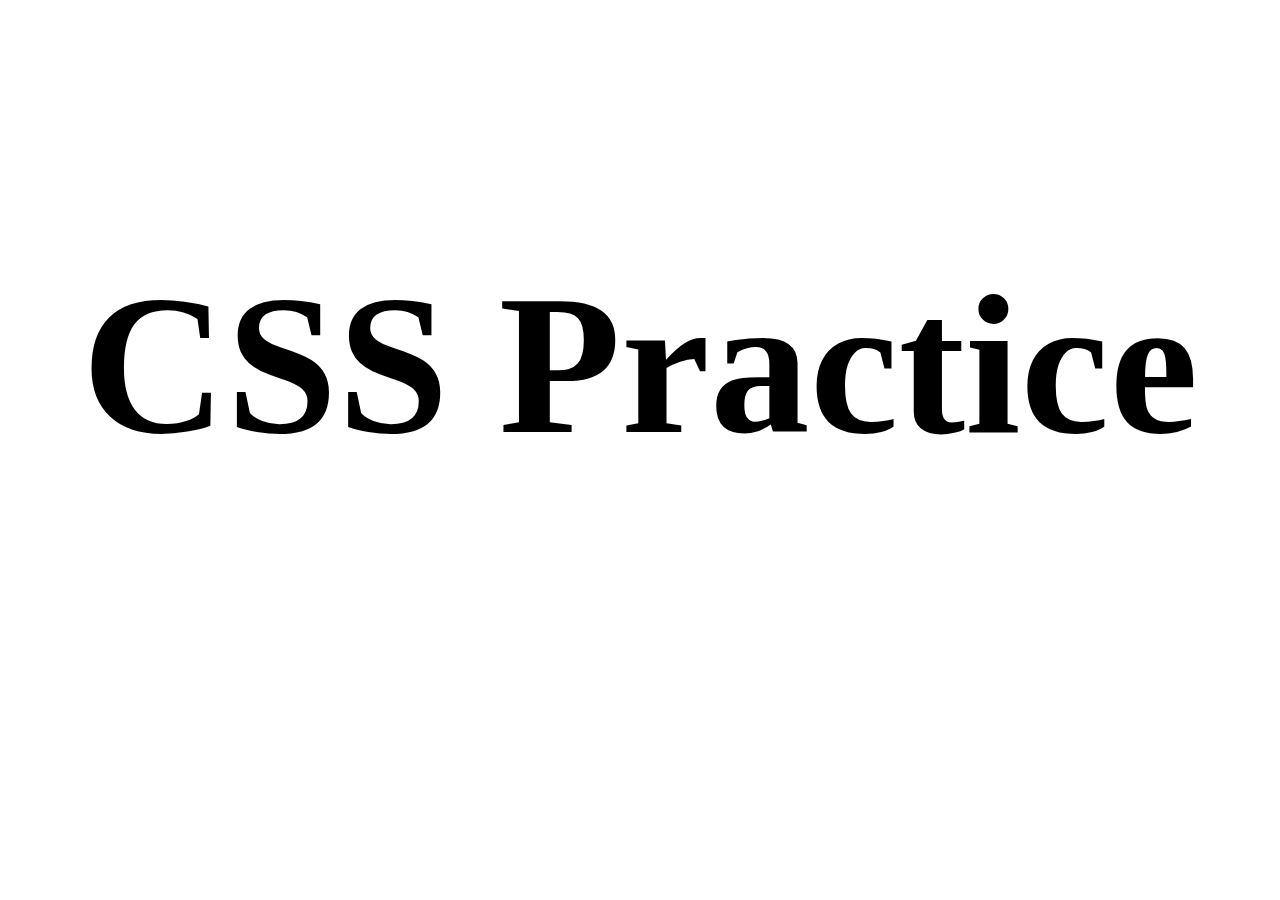
<file: index.html>
<!DOCTYPE html>
<html lang="en">
  <head>
    <meta charset="UTF-8" />
    <meta name="viewport" content="width=device-width, initial-scale=1.0" />
    <link rel="stylesheet" href="style.css" />
    <title>CSS</title>
  </head>
  <body>
    <h1>CSS Practice</h1>
  </body>
</html>
</file>
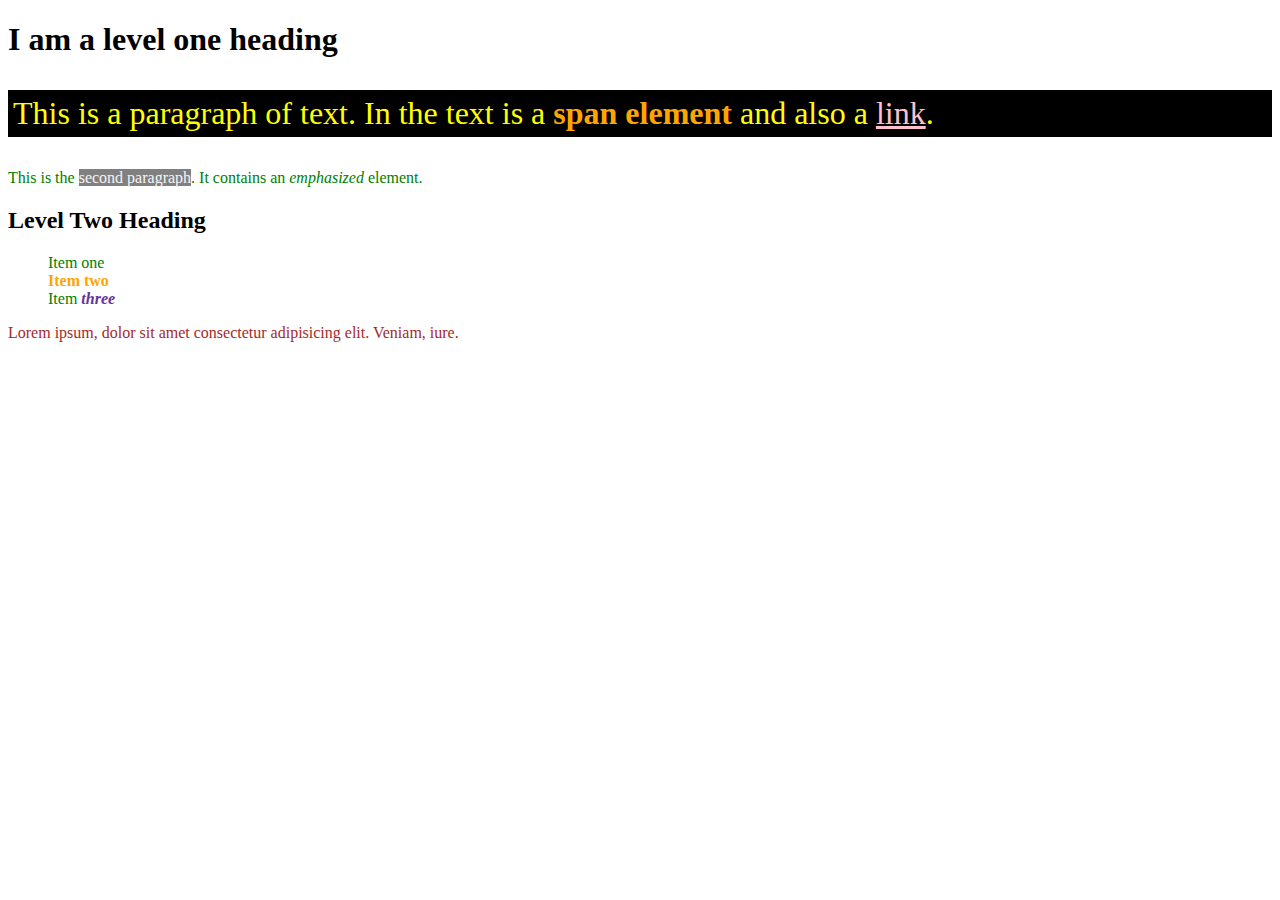
<file: selectors/index.html>
<!DOCTYPE html>
<html lang="en">
  <head>
    <meta charset="utf-8" />
    <title>CSS Selectors</title>
    <link rel="stylesheet" href="./style.css" />
  </head>

  <body>
    <h1>I am a level one heading</h1>

    <p class="special">
      This is a paragraph of text. In the text is a
      <span class="special">span element</span> and also a
      <a href="https://example.com">link</a>.
    </p>

    <article>
      <p>
        This is the <span>second paragraph</span>. It contains an
        <em>emphasized</em> element.
      </p>
    </article>

    <h2>Level Two Heading</h2>
    <ul>
      <li>Item <span>one</span></li>
      <li class="special">Item two</li>
      <li>Item <em>three</em></li>
    </ul>
    <p>
      Lorem ipsum, dolor sit amet consectetur adipisicing elit. Veniam, iure.
    </p>
  </body>
</html>
</file>
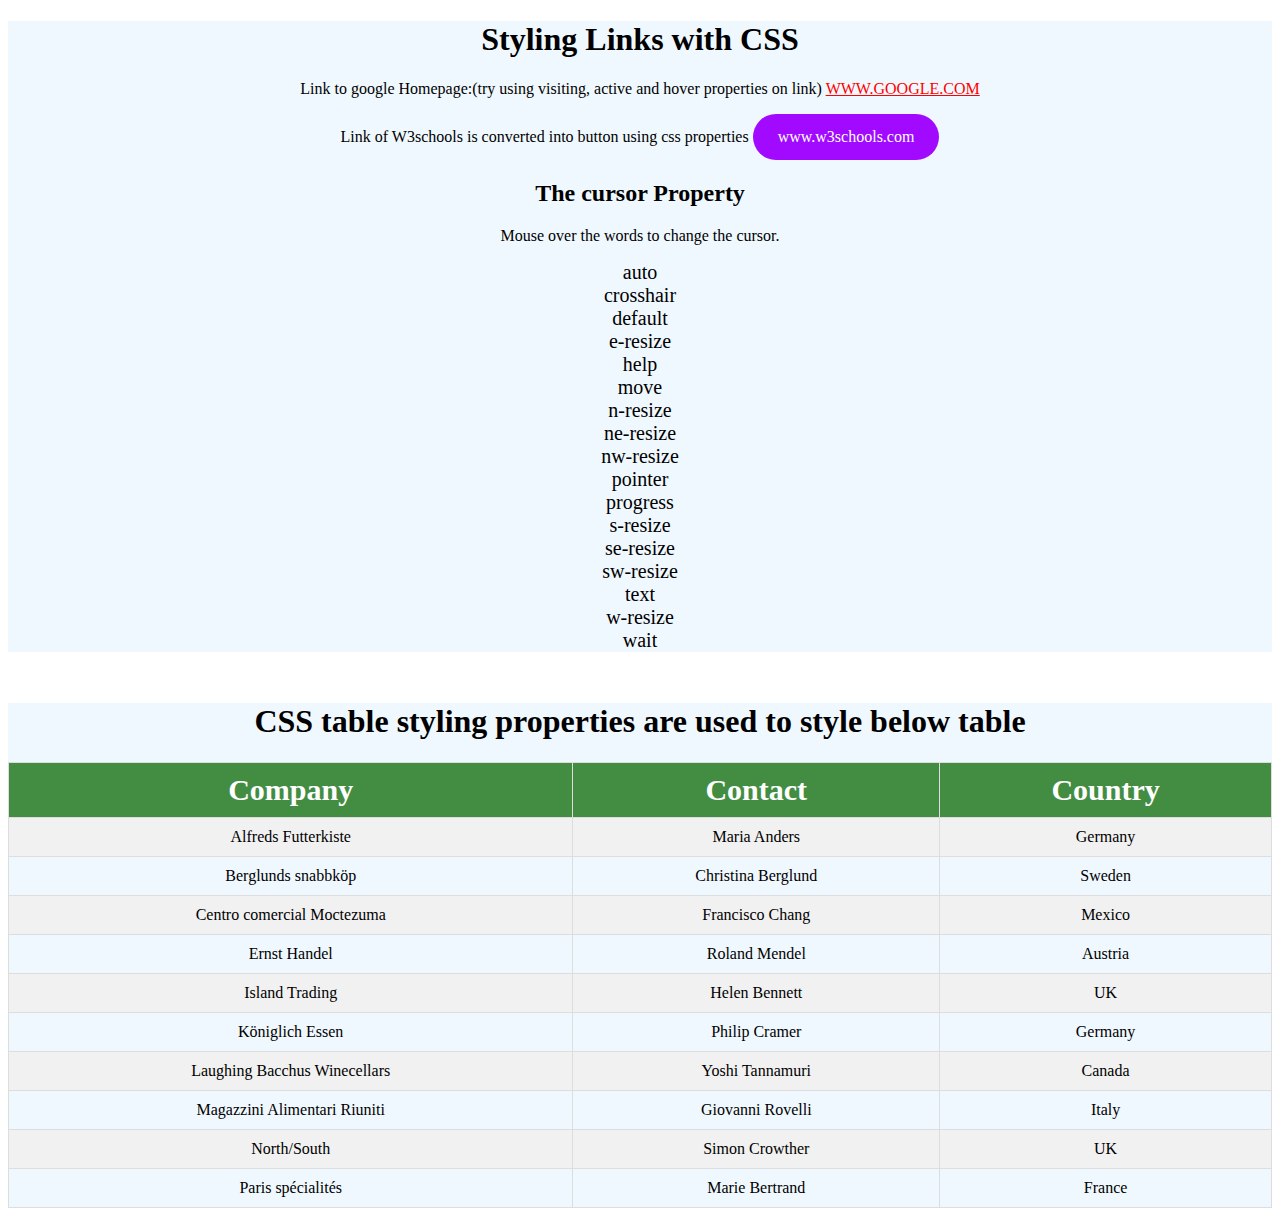
<file: propertie2/properties2.html>
<!DOCTYPE html>
<html lang="en">
  <head>
    <meta charset="UTF-8" />
    <meta name="viewport" content="width=device-width, initial-scale=1.0" />
    <link rel="stylesheet" href="properties2.css" />
    <title>CSS Properties-II</title>
  </head>
  <body>
    <div class="links bg-color">
      <h1 class="center">Styling Links with CSS</h1>
      <p class="center">
        Link to google Homepage:(try using visiting, active and hover properties
        on link)
        <a href="http://www.google.com" target="_blank" class="link1"
          >WWW.GOOGLE.COM</a
        >
      </p>
      <p class="center">
        Link of W3schools is converted into button using css properties
        <a href="http://www.w3schools.com" target="_blank" class="link2"
          >www.w3schools.com</a
        >
      </p>
      <h2 class="center">The cursor Property</h2>

      <p class="center">Mouse over the words to change the cursor.</p>
      <div class="cursors">
        <span style="cursor: auto">auto</span>
        <span style="cursor: crosshair">crosshair</span>
        <span style="cursor: default">default</span>
        <span style="cursor: e-resize">e-resize</span>
        <span style="cursor: help">help</span>
        <span style="cursor: move">move</span>
        <span style="cursor: n-resize">n-resize</span>
        <span style="cursor: ne-resize">ne-resize</span>
        <span style="cursor: nw-resize">nw-resize</span>
        <span style="cursor: pointer">pointer</span>
        <span style="cursor: progress">progress</span>
        <span style="cursor: s-resize">s-resize</span>
        <span style="cursor: se-resize">se-resize</span>
        <span style="cursor: sw-resize">sw-resize</span>
        <span style="cursor: text">text</span>
        <span style="cursor: w-resize">w-resize</span>
        <span style="cursor: wait">wait</span>
      </div>
    </div>
    <div class="spacer"></div>
    <div class="table bg-color">
      <h1 class="center">
        CSS table styling properties are used to style below table
      </h1>
      <table id="tbl-style">
        <tr>
          <th>Company</th>
          <th>Contact</th>
          <th>Country</th>
        </tr>
        <tr>
          <td>Alfreds Futterkiste</td>
          <td>Maria Anders</td>
          <td>Germany</td>
        </tr>
        <tr>
          <td>Berglunds snabbköp</td>
          <td>Christina Berglund</td>
          <td>Sweden</td>
        </tr>
        <tr>
          <td>Centro comercial Moctezuma</td>
          <td>Francisco Chang</td>
          <td>Mexico</td>
        </tr>
        <tr>
          <td>Ernst Handel</td>
          <td>Roland Mendel</td>
          <td>Austria</td>
        </tr>
        <tr>
          <td>Island Trading</td>
          <td>Helen Bennett</td>
          <td>UK</td>
        </tr>
        <tr>
          <td>Königlich Essen</td>
          <td>Philip Cramer</td>
          <td>Germany</td>
        </tr>
        <tr>
          <td>Laughing Bacchus Winecellars</td>
          <td>Yoshi Tannamuri</td>
          <td>Canada</td>
        </tr>
        <tr>
          <td>Magazzini Alimentari Riuniti</td>
          <td>Giovanni Rovelli</td>
          <td>Italy</td>
        </tr>
        <tr>
          <td>North/South</td>
          <td>Simon Crowther</td>
          <td>UK</td>
        </tr>
        <tr>
          <td>Paris spécialités</td>
          <td>Marie Bertrand</td>
          <td>France</td>
        </tr>
      </table>
    </div>
  </body>
</html>
</file>
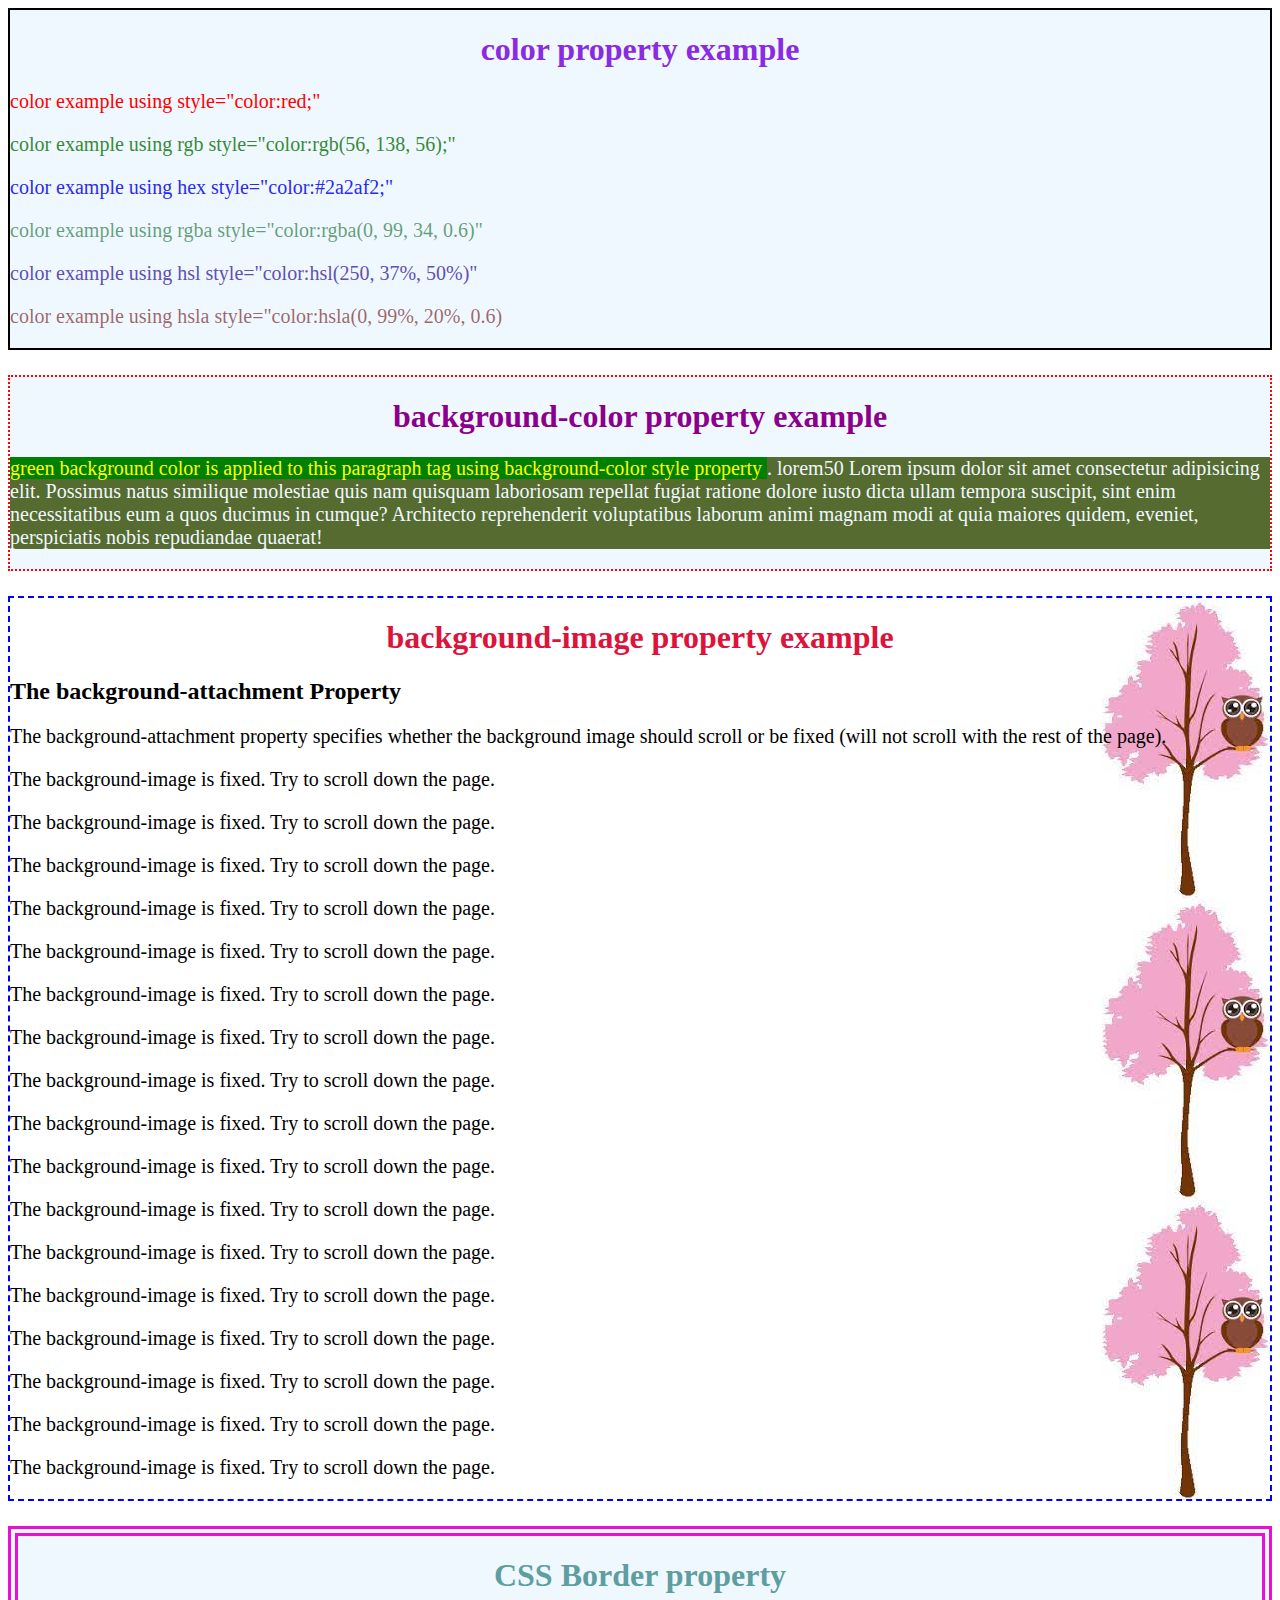
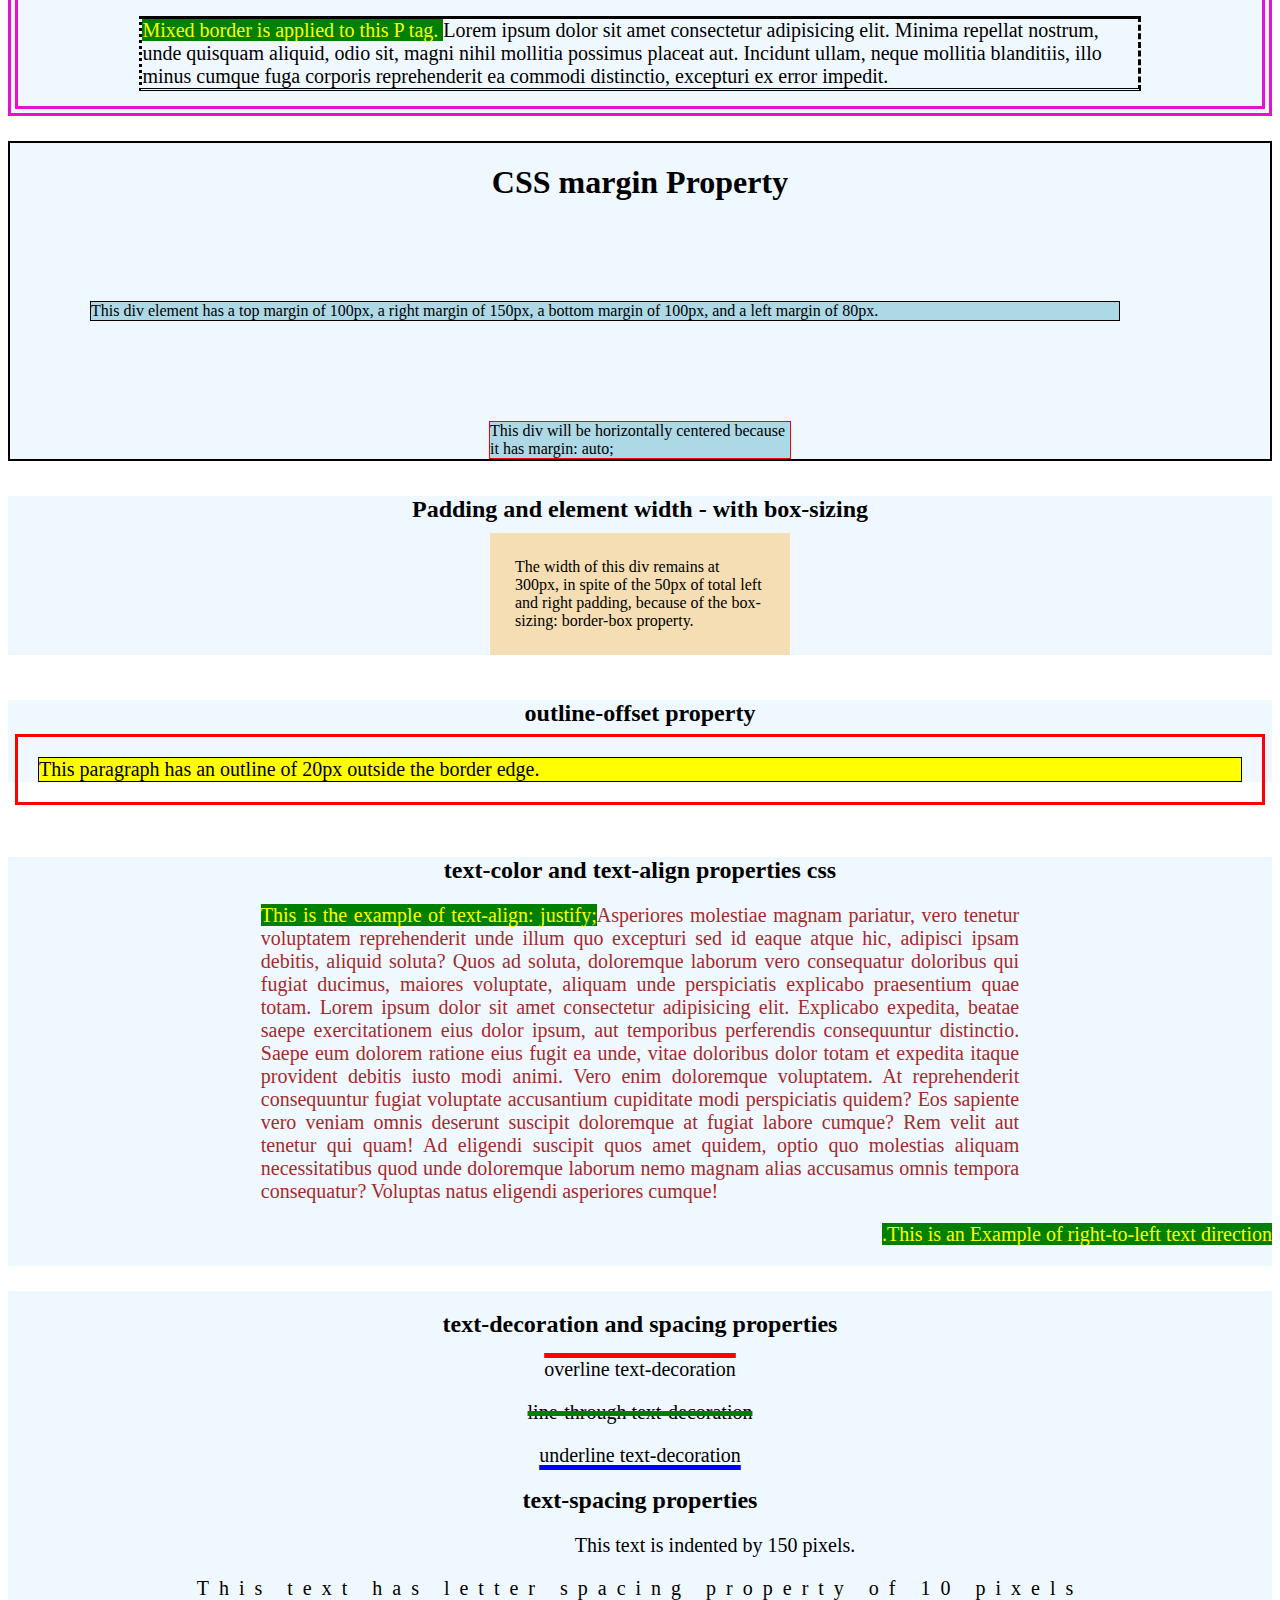
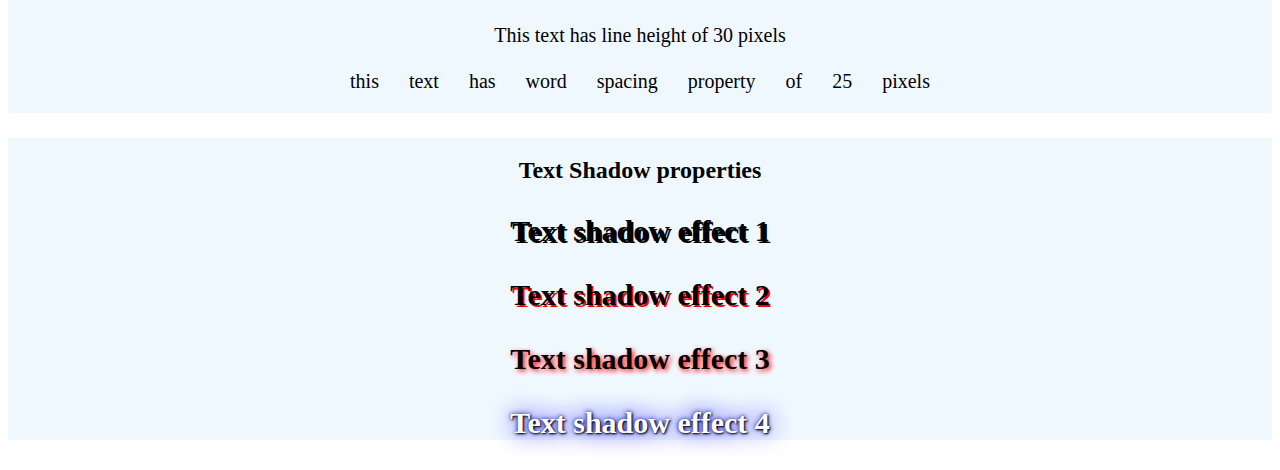
<file: properties/properties.html>
<!DOCTYPE html>
<html lang="en">
  <head>
    <meta charset="UTF-8" />
    <meta name="viewport" content="width=device-width, initial-scale=1.0" />
    <link rel="stylesheet" href="properties.css" />
    <title>Properties</title>
  </head>
  <body>
    <!-- color properties-->
    <div class="color">
      <h1>color property example</h1>
      <p class="red">color example using style="color:red;"</p>
      <p class="green">
        color example using rgb style="color:rgb(56, 138, 56);"
      </p>
      <p class="blue">color example using hex style="color:#2a2af2;"</p>
      <p class="light-green">
        color example using rgba style="color:rgba(0, 99, 34, 0.6)"
      </p>
      <p class="purple">
        color example using hsl style="color:hsl(250, 37%, 50%)"
      </p>
      <p class="coffee">
        color example using hsla style="color:hsla(0, 99%, 20%, 0.6)
      </p>
    </div>
    <!-- empty spacer -->
    <div class="spacer"></div>
    <!-- background-color properties -->
    <div class="bg-color">
      <h1>background-color property example</h1>
      <p class="bg-green">
        <span class="highlight">
          green background color is applied to this paragraph tag using
          background-color style property </span
        >. lorem50 Lorem ipsum dolor sit amet consectetur adipisicing elit.
        Possimus natus similique molestiae quis nam quisquam laboriosam repellat
        fugiat ratione dolore iusto dicta ullam tempora suscipit, sint enim
        necessitatibus eum a quos ducimus in cumque? Architecto reprehenderit
        voluptatibus laborum animi magnam modi at quia maiores quidem, eveniet,
        perspiciatis nobis repudiandae quaerat!
      </p>
    </div>
    <div class="spacer"></div>
    <!-- background-image properties -->
    <div class="bg-image">
      <h1>background-image property example</h1>
      <h2>The background-attachment Property</h2>

      <p>
        The background-attachment property specifies whether the background
        image should scroll or be fixed (will not scroll with the rest of the
        page).
      </p>

      <p>The background-image is fixed. Try to scroll down the page.</p>
      <p>The background-image is fixed. Try to scroll down the page.</p>
      <p>The background-image is fixed. Try to scroll down the page.</p>
      <p>The background-image is fixed. Try to scroll down the page.</p>
      <p>The background-image is fixed. Try to scroll down the page.</p>
      <p>The background-image is fixed. Try to scroll down the page.</p>
      <p>The background-image is fixed. Try to scroll down the page.</p>
      <p>The background-image is fixed. Try to scroll down the page.</p>
      <p>The background-image is fixed. Try to scroll down the page.</p>
      <p>The background-image is fixed. Try to scroll down the page.</p>
      <p>The background-image is fixed. Try to scroll down the page.</p>
      <p>The background-image is fixed. Try to scroll down the page.</p>
      <p>The background-image is fixed. Try to scroll down the page.</p>
      <p>The background-image is fixed. Try to scroll down the page.</p>
      <p>The background-image is fixed. Try to scroll down the page.</p>
      <p>The background-image is fixed. Try to scroll down the page.</p>
      <p>The background-image is fixed. Try to scroll down the page.</p>
    </div>
    <div class="spacer"></div>
    <!-- border properties -->
    <div class="border">
      <h1>CSS Border property</h1>
      <p>
        <span class="highlight"> Mixed border is applied to this P tag. </span>
        Lorem ipsum dolor sit amet consectetur adipisicing elit. Minima repellat
        nostrum, unde quisquam aliquid, odio sit, magni nihil mollitia possimus
        placeat aut. Incidunt ullam, neque mollitia blanditiis, illo minus
        cumque fuga corporis reprehenderit ea commodi distinctio, excepturi ex
        error impedit.
      </p>
    </div>
    <div class="spacer"></div>
    <!-- margin properties -->
    <div class="margin">
      <h1>CSS margin Property</h1>
      <div>
        This div element has a top margin of 100px, a right margin of 150px, a
        bottom margin of 100px, and a left margin of 80px.
      </div>
      <div class="auto">
        This div will be horizontally centered because it has margin: auto;
      </div>
    </div>
    <div class="spacer"></div>
    <!-- padding property -->
    <div class="padding">
      <h2>Padding and element width - with box-sizing</h2>
      <div class="ex2">
        The width of this div remains at 300px, in spite of the 50px of total
        left and right padding, because of the box-sizing: border-box property.
      </div>
    </div>
    <div class="spacer"></div>
    <!-- outline-offset property -->
    <div class="outline">
      <h2>outline-offset property</h2>
      <p>This paragraph has an outline of 20px outside the border edge.</p>
    </div>
    <div class="spacer"></div>
    <div class="text">
      <div class="txt-align">
        <h2>text-color and text-align properties css</h2>
        <p class="justify">
          <span class="highlight"
            >This is the example of text-align: justify;</span
          >Asperiores molestiae magnam pariatur, vero tenetur voluptatem
          reprehenderit unde illum quo excepturi sed id eaque atque hic,
          adipisci ipsam debitis, aliquid soluta? Quos ad soluta, doloremque
          laborum vero consequatur doloribus qui fugiat ducimus, maiores
          voluptate, aliquam unde perspiciatis explicabo praesentium quae totam.
          Lorem ipsum dolor sit amet consectetur adipisicing elit. Explicabo
          expedita, beatae saepe exercitationem eius dolor ipsum, aut temporibus
          perferendis consequuntur distinctio. Saepe eum dolorem ratione eius
          fugit ea unde, vitae doloribus dolor totam et expedita itaque
          provident debitis iusto modi animi. Vero enim doloremque voluptatem.
          At reprehenderit consequuntur fugiat voluptate accusantium cupiditate
          modi perspiciatis quidem? Eos sapiente vero veniam omnis deserunt
          suscipit doloremque at fugiat labore cumque? Rem velit aut tenetur qui
          quam! Ad eligendi suscipit quos amet quidem, optio quo molestias
          aliquam necessitatibus quod unde doloremque laborum nemo magnam alias
          accusamus omnis tempora consequatur? Voluptas natus eligendi
          asperiores cumque!
        </p>
        <p class="direction">
          <span class="highlight"
            >This is an Example of right-to-left text direction.</span
          >
        </p>
      </div>
      <div class="spacer"></div>
      <div class="txt-decor">
        <h2 class="center">text-decoration and spacing properties</h2>
        <p class="overline center">overline text-decoration</p>
        <p class="line-through center">line-through text-decoration</p>
        <p class="underline center">underline text-decoration</p>
        <h2 class="center">text-spacing properties</h2>
        <p>
          <p class="txt-indent center"
            >This text is indented by 150 pixels.</p
          ><p class="ltr-space center"
            >This text has letter spacing property of 10 pixels</p
          ><p class="ln-height center"
            >This text has line height of 30 pixels</p
          ><p class="wrd-space center"
            >this text has word spacing property of 25 pixels</p
          >
        </p>
      </div>
      <div class="spacer"></div>
      <div class="txt-shadow">
        <h2 class="center">Text Shadow properties</h2>
        <h3 class="shadow1 center">
            Text shadow effect 1
        </h3>
        <h3 class="shadow2 center">
            Text shadow effect 2
        </h3>
        <h3 class="shadow3 center">
            Text shadow effect 3
        </h3>
        <h3 class="shadow4 center">
            Text shadow effect 4
        </h3>
      </div>
    </div>
  </body>
</html>
</file>
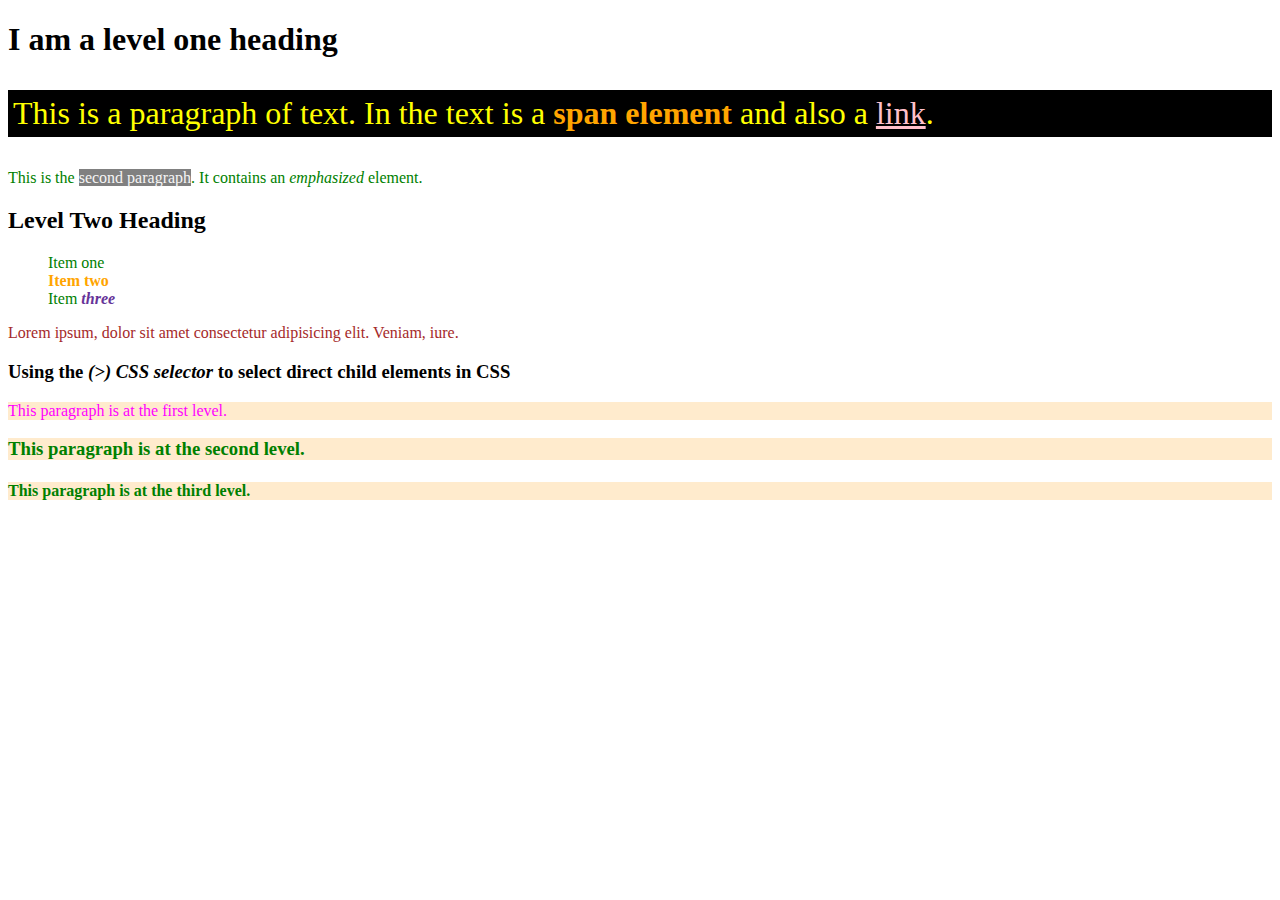
<file: selectors/selector.html>
<!DOCTYPE html>
<html lang="en">
  <head>
    <meta charset="utf-8" />
    <title>CSS Selectors</title>
    <link rel="stylesheet" href="selector.css" />
  </head>

  <body>
    <h1>I am a level one heading</h1>

    <p class="special">
      This is a paragraph of text. In the text is a
      <span class="special">span element</span> and also a
      <a href="https://example.com">link</a>.
    </p>

    <article>
      <p>
        This is the <span>second paragraph</span>. It contains an
        <em>emphasized</em> element.
      </p>
    </article>

    <h2>Level Two Heading</h2>
    <ul>
      <li>Item <span>one</span></li>
      <li class="special">Item two</li>
      <li>Item <em>three</em></li>
    </ul>
    <p>
      Lorem ipsum, dolor sit amet consectetur adipisicing elit. Veniam, iure.
    </p>

    <h3>
      Using the <i> (>) CSS selector </i> to select direct child elements in CSS
    </h3>
    <div>
      <p>This paragraph is at the first level.</p>
      <h3>
        <p>This paragraph is at the second level.</p>
        <h4>
          <p>This paragraph is at the third level.</p>
        </h4>
      </h3>
    </div>
  </body>
</html>
</file>
<file: style.css>
h1 {
  text-align: center;
  font-size: 200px;
  margin: 250px auto;
}
</file>
<file: selectors/style.css>
/* Types pof selectors :
0. p (element selector)
1. * (selects all)
2. . (selects class)
3. # (selects id)
4. , (grouping selector)
5. p.center(selects p with class name "center")

*/

p {
  color: rgb(219, 52, 52);
}

p,
li {
  color: green;
}

li {
  list-style-type: none;
}

/* .special {
  color: orange;
  font-weight: bold;
} */

li.special,
span.special {
  color: orange;
  font-weight: bold;
}

/* descendant combinator(space between two selectors) */
li em {
  color: rebeccapurple;
  font-weight: bold;
}

/* adjacent sibling combinator(+) */
h1 + p {
  font-size: 200%;
}

a:link {
  color: pink;
}

a:visited {
  color: green;
}

a:hover {
  text-decoration: none;
}

article p span {
  background-color: grey;
  color: whitesmoke;
}

h2 + ul + p {
  color: brown;
}

/* combining all selectors */
body h1 + p.special {
  color: yellow;
  background-color: black;
  padding: 5px;
}
</file>
<file: propertie2/properties2.css>
.center {
  text-align: center;
}
.bg-color {
  background-color: aliceblue;
}
.spacer {
  height: 30px;
  background-color: white;
}
a.link1:link {
  color: red;
}
a.link1:visited {
  color: green;
}
a.link1:hover {
  color: hotpink;
  background-color: lightgreen;
  font-size: 20px;
}
a.link1:active {
  color: blue;
}
/* link as buttons */
a.link2:link,
a.link2:visited {
  background-color: rgb(161, 10, 255);
  color: white;
  padding: 14px 25px;
  text-align: center;
  text-decoration: none;
  display: inline-block;
  border-radius: 25px;
}

a.link2:hover,
a.link2:active {
  background-color: red;
}
/* styling cursors */
.cursors span {
  text-align: center;
  display: block;
  font-size: 20px;
}

/* styling table */
#tbl-style {
  border-collapse: collapse;
  width: 100%;
}
#tbl-style td,
#tbl-style th {
  border: 1px solid #ddd;
  padding: 10px;
  text-align: center;
}
#tbl-style tr:nth-child(even) {
  background-color: #f1f1f1;
}
#tbl-style tr:hover {
  background-color: #bbb;
}
#tbl-style th {
  background-color: rgb(67, 141, 67);
  color: white;
  font-size: 30px;
}
</file>
<file: properties/properties.css>
div {
  background-color: aliceblue;
}
.spacer {
  height: 25px;
  background-color: white;
}
/* All Text Color properties */
.color {
  border: 2px solid black;
}
div.color h1 {
  text-align: center;
  color: blueviolet;
}
div.color .red {
  color: red;
}
div.color .green {
  color: rgb(56, 138, 56);
}
div.color .blue {
  color: #2a2af2;
}
div.color .light-green {
  color: rgba(0, 99, 34, 0.6);
}
div.color .purple {
  color: hsl(250, 37%, 50%);
}
div.color .coffee {
  color: hsla(0, 99%, 20%, 0.6);
}
/* Background-color Properties */
/* 1. background-color property
-> we can specify background color property similarly as color property using direct color value, using rgb, hex, rgba, hsl, hsla. background properties are mentioned below
-> background-color,
background-image,
background-repeat,
background-attachment,
background-position,
background (shorthand property)
*/
.bg-color {
  border: 2px dotted red;
}
.bg-color h1 {
  color: darkmagenta;
  text-align: center;
}
.bg-color .bg-green {
  background-color: darkolivegreen;
  color: aliceblue;
}
/* background-image properties */
.bg-image {
  border: 2px dashed blue;
  /* background-image: url("tree.jpg"); */
  /* background-repeat: repeat-y; */
  /* background-position: right top; */
  /* background-attachment: scroll; */
  /* Short habd for above css is written below */
  background: url("tree.jpg") repeat-y right top scroll;
}
.bg-image h1 {
  text-align: center;
  color: crimson;
}
p {
  font-size: 20px;
}
/* Border property css */
.border h1 {
  text-align: center;
  color: cadetblue;
}
.border {
  border: 10px double #e711d5;
}
.border p {
  border-style: solid dashed double dotted;
  width: 80%;
  margin: 15px auto;
}
.highlight {
  color: yellow;
  background-color: green;
}

/* margin css properties */
.margin {
  border: 2px solid black;
}
.margin h1 {
  text-align: center;
}
div.margin div {
  border: 1px solid black;
  margin-top: 100px;
  margin-bottom: 100px;
  margin-right: 150px;
  margin-left: 80px;
  /* margin : 100px 150px 100px 80px; (short-hand for above css)*/
  background-color: lightblue;
}
.margin .auto {
  width: 300px;
  margin: auto;
  border: 1px solid red;
  color: black;
}

/* padding css properties */
.padding .ex2 {
  width: 300px;
  padding: 25px;
  box-sizing: border-box;
  background-color: wheat;
  margin: auto;
}
.padding h2 {
  text-align: center;
  margin: 10px 0;
}

/* outline-offset property */
.outline h2 {
  text-align: center;
}
.outline p {
  background-color: yellow;
  border: 1px solid black;
  outline: 3px solid red;
  margin: 30px;
  outline-offset: 20px;
}

/* text properties css */
/*1. When the text-align property is set to "justify", each line is stretched so that every line has equal width, and the left and right margins are straight (like in magazines and newspapers): */
/*2. The "direction and unicode-bidi" properties can be used to change the text direction of an element: */
/*3. The "vertical-align" property sets the vertical alignment of an element.
vertical-align: baseline;
vertical-align: text-top;
vertical-align: text-bottom;
vertical-align: sub;
vertical-align: super;
*/
.txt-align h2 {
  text-align: center;
}
.txt-align .justify {
  width: 60%;
  text-align: justify;
  margin: auto;
  color: brown;
}
.txt-align .direction {
  direction: rtl;
}

/* text-decoration properties */
/* shorthand-> text-decoration: underline red solid 5px; */
/* utility class example below(this utility class is named as center and it will used to center texts) */
.center {
  text-align: center;
}
.txt-decor .overline {
  text-decoration: overline red solid 5px;
}
.txt-decor .line-through {
  text-decoration: line-through green solid 5px;
}
.txt-decor .underline {
  text-decoration: underline blue solid 5px;
}

/* text-spacing properties :
text-indent -> The text-indent property is used to specify the indentation of the first line of a text.
letter-spacin -> The letter-spacing property is used to specify the space between the characters in a text.
line-height -> The line-height property is used to specify the space between lines.
word-spacing -> The word-spacing property is used to specify the space between the words in a text.
white-space -> The white-space property specifies how white-space inside an element is handled.
*/
.txt-decor .txt-indent {
  text-indent: 150px;
}
.txt-decor .ltr-space {
  letter-spacing: 10px;
}
.txt-decor .ln-height {
  line-height: 30px;
}
.txt-decor .wrd-space {
  word-spacing: 25px;
}
/* text-shadow properties */
.shadow1 {
  text-shadow: 2px 2px;
  font-size: 30px;
}
.shadow2 {
  text-shadow: 2px 2px red;
  font-size: 30px;
}
.shadow3 {
  text-shadow: 2px 2px 5px red;
  font-size: 30px;
}
.shadow4 {
  color: white;
  text-shadow: 1px 1px 2px black, 0 0 25px blue, 0 0 5px darkblue;
  font-size: 30px;
}
</file>
<file: selectors/selector.css>
/* Types pof selectors :
0. p (element selector)
1. * (universal selector)
2. . (class selector)
3. # (id selector)
4. , (grouping selector)
5. p.center(selects p with class name "center")

*/

p {
  color: rgb(219, 52, 52);
}

/* grouping selector example */
p,
li {
  color: green;
}

li {
  list-style-type: none;
}

/* .special {
  color: orange;
  font-weight: bold;
} */

/* class special of li tag and class special of span tag will be selected */
li.special,
span.special {
  color: orange;
  font-weight: bold;
}

/* descendant combinator(space between two selectors) */
/* em which is inside li will be selected in below css */
li em {
  color: rebeccapurple;
  font-weight: bold;
}

/* adjacent sibling combinator(+) */
/* element p which is exactly after h1 will be selected*/
h1 + p {
  font-size: 200%;
}

/* below css property will be applied to link of anchor tag */
a:link {
  color: pink;
}

/* below css property will be applied when link is visited once */
a:visited {
  color: green;
}

/* below css property will be applied when link is hovered*/
a:hover {
  text-decoration: none;
}

/* span tag which is inside p tag  which is inside article tag will be selected*/
article p span {
  background-color: grey;
  color: whitesmoke;
}

/*only p tag which comes just after ul tag which comes just after h2 tag will be*/
h2 + ul + p {
  color: brown;
}

/* combining all selectors */
/* only p tag which has class special and which comes after h1 tag inside body will be selected */
body h1 + p.special {
  color: yellow;
  background-color: black;
  padding: 5px;
}

/* Direct child selector */
/* only p tag will be selected which is direct child of div */
div > p {
  color: magenta;
}
/* all p tags which comes inside div will be selected */
div p {
  background-color: blanchedalmond;
}
</file>
